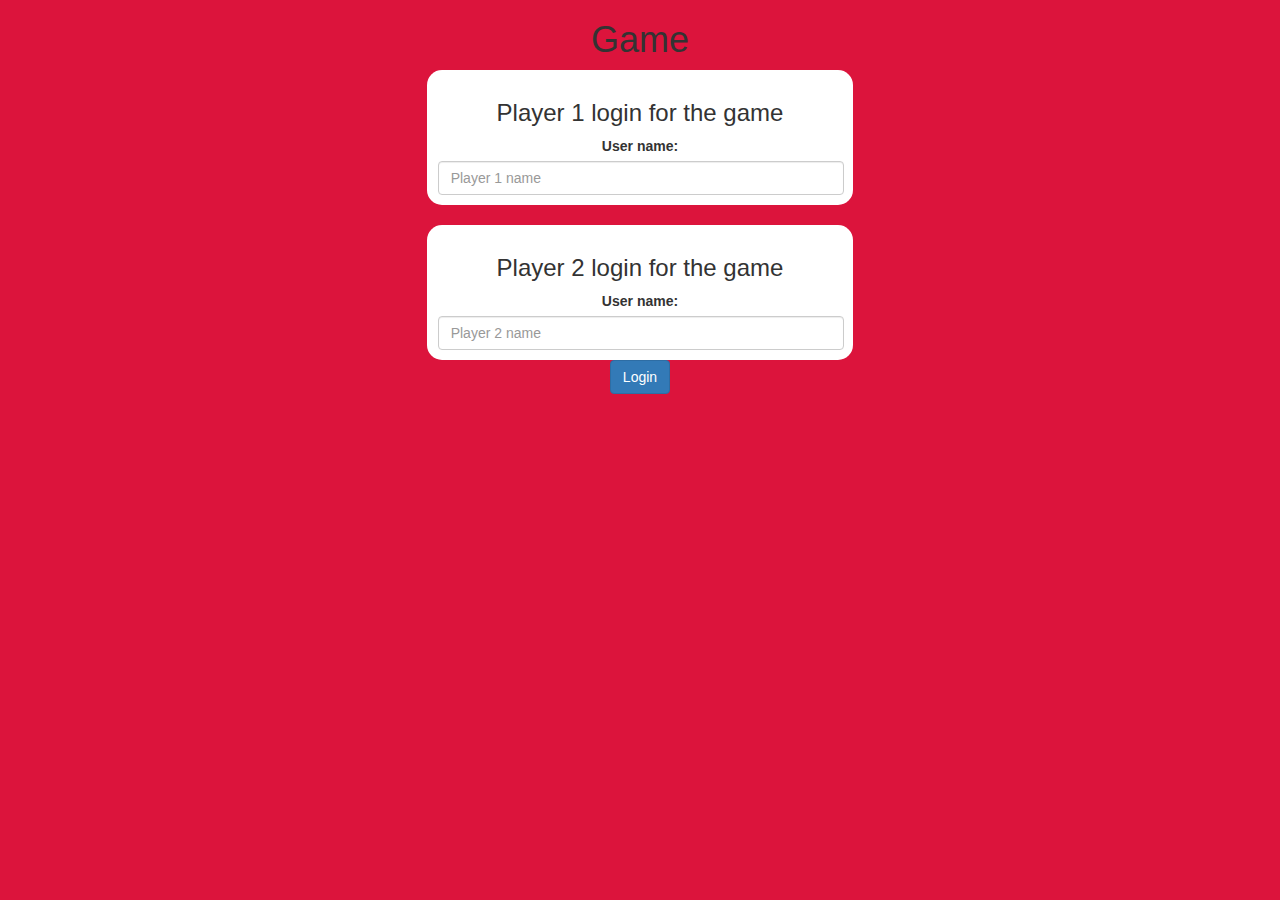
<file: index.html>
<!DOCTYPE html>
<html>
    <head>
        <title>Math Quiz Game</title>
        <link rel="stylesheet" href="https://maxcdn.bootstrapcdn.com/bootstrap/3.4.0/css/bootstrap.min.css">

    <script src="https://ajax.googleapis.com/ajax/libs/jquery/3.4.1/jquery.min.js"></script>

    <script src="https://maxcdn.bootstrapcdn.com/bootstrap/3.4.0/js/bootstrap.min.js"></script>
        <link rel="stylesheet" href="style.css">
        <script src="quiz_game_login.js"></script>
    </head>
    <body>
        <center>
            <h1>Game</h1>
        <div class="col-lg-4 col-sm-8 col-xs-11 login_div1">
        <h3>Player 1 login for the game</h3>
        <label>User name:</label>
        <input type="text" id="name" class="form-control" placeholder="Player 1 name">
        <br>
    </div>
<br>
        
    <div class="col-lg-4 col-sm-8 col-xs-11 login_div2">
        <h3>Player 2 login for the game</h3>
        <label>User name:</label>
        <input type="text" id="names" class="form-control" placeholder="Player 2 name">
        <br>
    </div>

    <button class="btn btn-primary" onclick="addUser()">Login</button>
</center>
    </body>
</html>
</file>
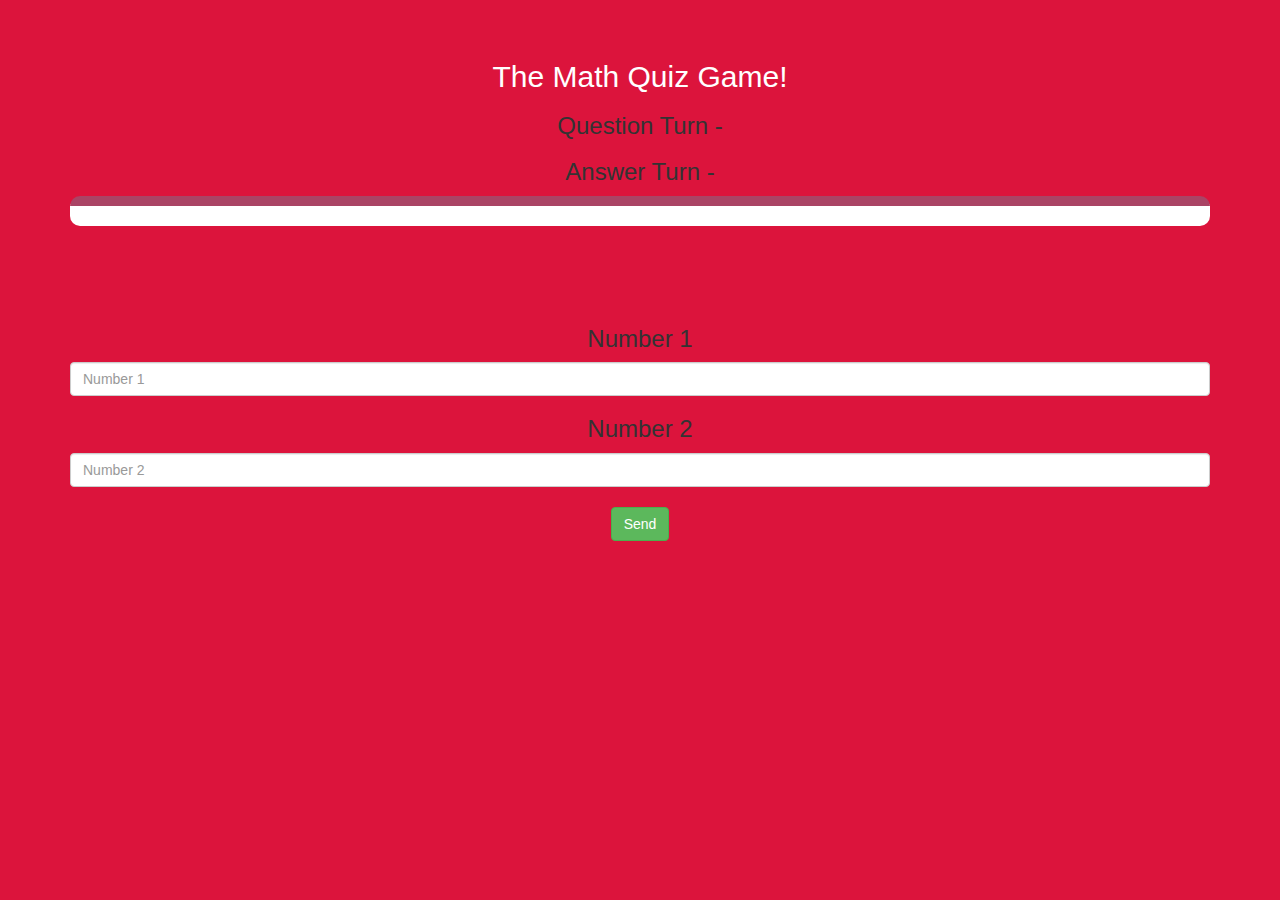
<file: quiz_game_login.html>
<html>
    <head>
        <link rel="stylesheet" href="https://maxcdn.bootstrapcdn.com/bootstrap/3.4.0/css/bootstrap.min.css">

    <script src="https://ajax.googleapis.com/ajax/libs/jquery/3.4.1/jquery.min.js"></script>

    <script src="https://maxcdn.bootstrapcdn.com/bootstrap/3.4.0/js/bootstrap.min.js"></script>
        <link rel="stylesheet" href="style.css">
    </head>
    <body>
<h4 id="player1_name"></h4><span id="player1_score"></span>
<br>
<h4 id="player2_name"></h4><span id="player2_score"></span>
<div class="container">
    <center>
        <h2 style="color:white;">The Math Quiz Game!</h2>
       <h3 id="que">Question Turn - </h3>
       <h3 id="ans">Answer Turn - </h3> 

       <div id="output"></div>
       <h3 id="on">Number 1</h3>
       <input type="number" id = "one" class="form-control" placeholder="Number 1"></input>

       <h3 id="tw">Number 2</h3>
       <input type="number" id = "two" class="form-control" placeholder="Number 2"></input>

       <button id="se" class="btn btn-success" onclick="Send()">Send</button>
    </center>
</div>
    </body>
</html>
</file>
<file: style.css>
.login_div1, .login_div2{
    background: white;
		padding: 10px;
		float: none;
		border-radius: 15px;
}

#name , #names
{
	display: inline-block;
	margin-left: 1px;
}

body{
    background-color: crimson;
}

#output{
	background:white;
	border-radius: 10px;
	border-top: 10px solid #AA4465;
	padding:10px;
	float: none;
	text-align: left;
}

#on{
	margin-top: 100px;
}

#se{
	margin-top: 20px;
}
</file>
